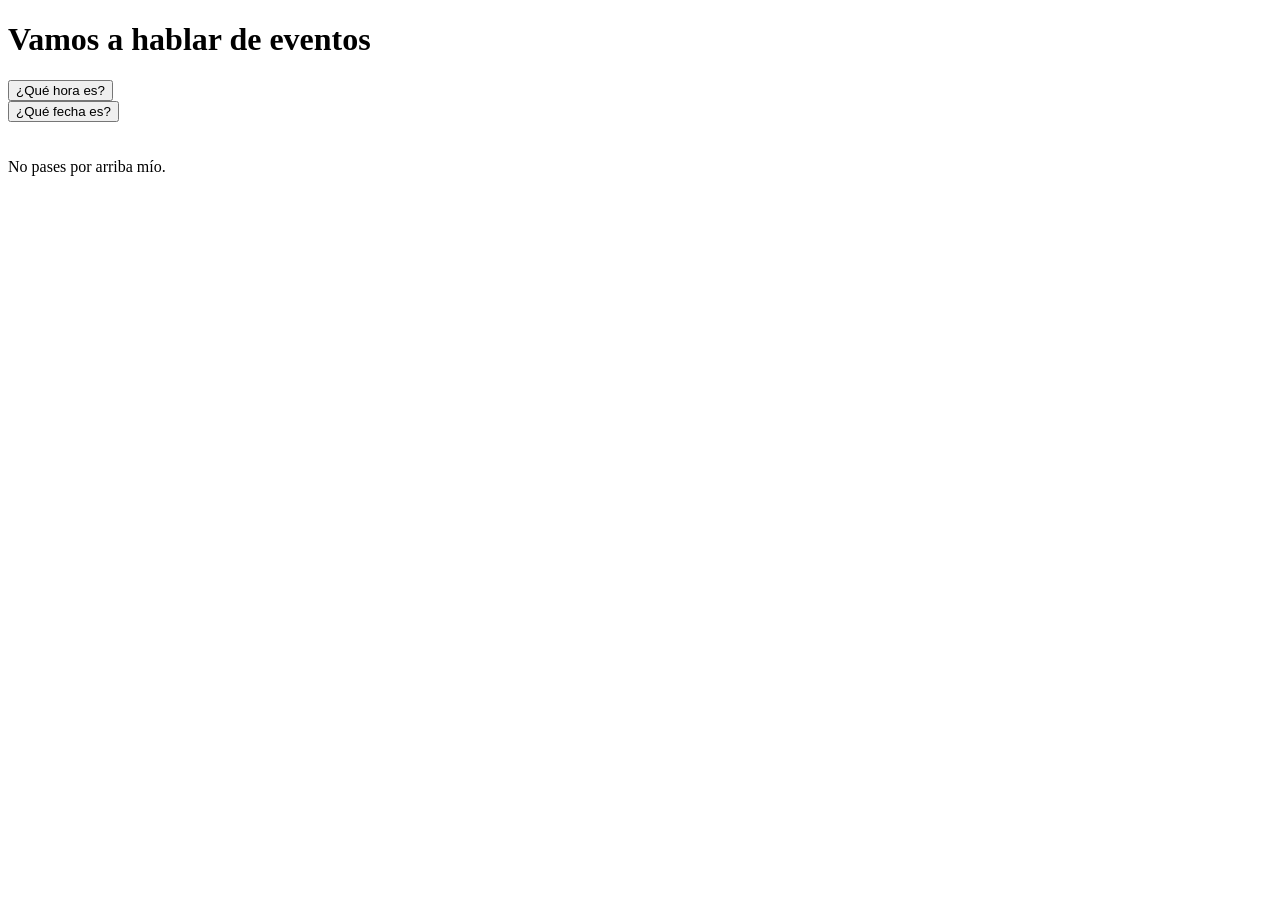
<file: 1. Archivos/1. Eventos/index.html>
<!DOCTYPE html>
<html lang="es">
  <head>
    <meta charset="UTF-8" />
    <meta http-equiv="X-UA-Compatible" content="IE=edge" />
    <meta name="viewport" content="width=device-width, initial-scale=1.0" />
    <title>Eventos - Parte 1</title>
  </head>

  <body>
    <!-- Hay 2 tipos de EVENTOS: Eventos de "browser" y eventos de "DOM". -->
    <!-- https://www.w3schools.com/js/js_events.asp -->

    <h1>Vamos a hablar de eventos</h1>

    <!-- Apretando "hora" lo que hago es llenar el "innerHTML" del div que está vacío. Entonces el "click" se hace en un elemento, pero la función afecta a otro, ergo, tenemos que capturar los dos en el JS. -->

    <button id="hora1" onclick="hora1()">¿Qué hora es?</button>
    <div id="horario1"></div>

    <button id="hora2" onclick="hora2()">¿Qué fecha es?</button>
    <div id="horario2"></div>

    <br />
    <br />

    <div id="over" onmouseover="over()" onmouseout="chau()">
      No pases por arriba mío.
    </div>

    <script src="./index.js"></script>
  </body>
</html>
</file>
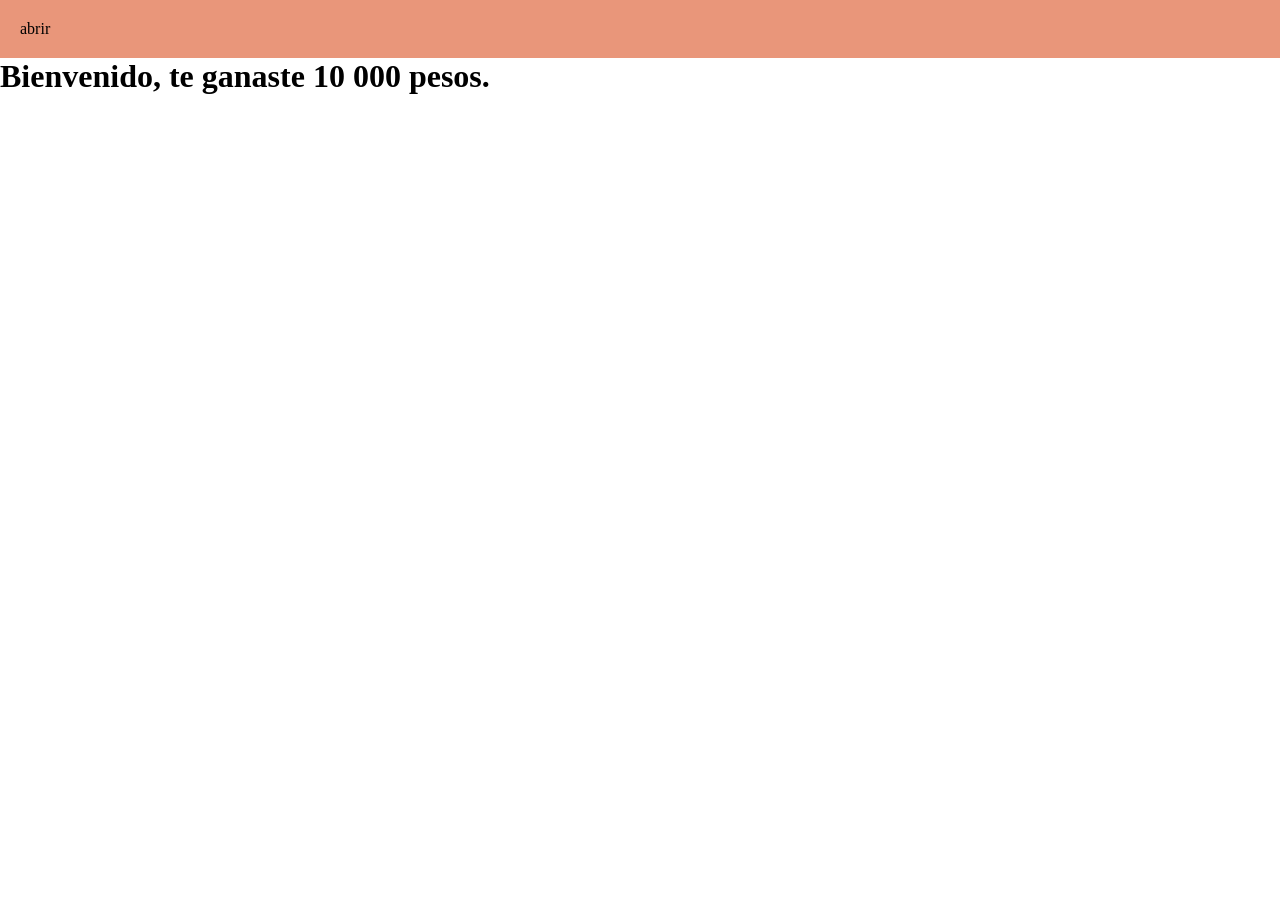
<file: 1. Archivos/2. Eventos/index.html>
<!DOCTYPE html>
<html lang="es">
  <head>
    <meta charset="UTF-8" />
    <meta http-equiv="X-UA-Compatible" content="IE=edge" />
    <meta name="viewport" content="width=device-width, initial-scale=1.0" />
    <link rel="stylesheet" href="./style.css" />
    <title>Eventos - Parte 2</title>
  </head>
  <body onload="bienvenido()">
    <nav>
      <span onclick="showMenu()" id="span">abrir</span>
      <ul class="hide" id="menu">
        <li>secciones</li>
        <li>secciones</li>
        <li>secciones</li>
        <li>secciones</li>
        <li>secciones</li>
      </ul>
    </nav>

    <script src="./index.js"></script>
  </body>
</html>
</file>
<file: 1. Archivos/2. Eventos/style.css>
* {
    margin: 0;
    padding: 0;
}

nav {
    background-color: darksalmon;
    padding: 20px;
}

nav span:hover {
    padding: 20px 0;
    cursor: pointer;
    font-weight: 800;
    background-color: rgb(197, 116, 89);
}

ul {
    position: absolute;
    background-color: darksalmon;
    display: block;
}

li {
    list-style: none;
    padding: 10px;
}

.hide {
    display: none;
}
</file>
